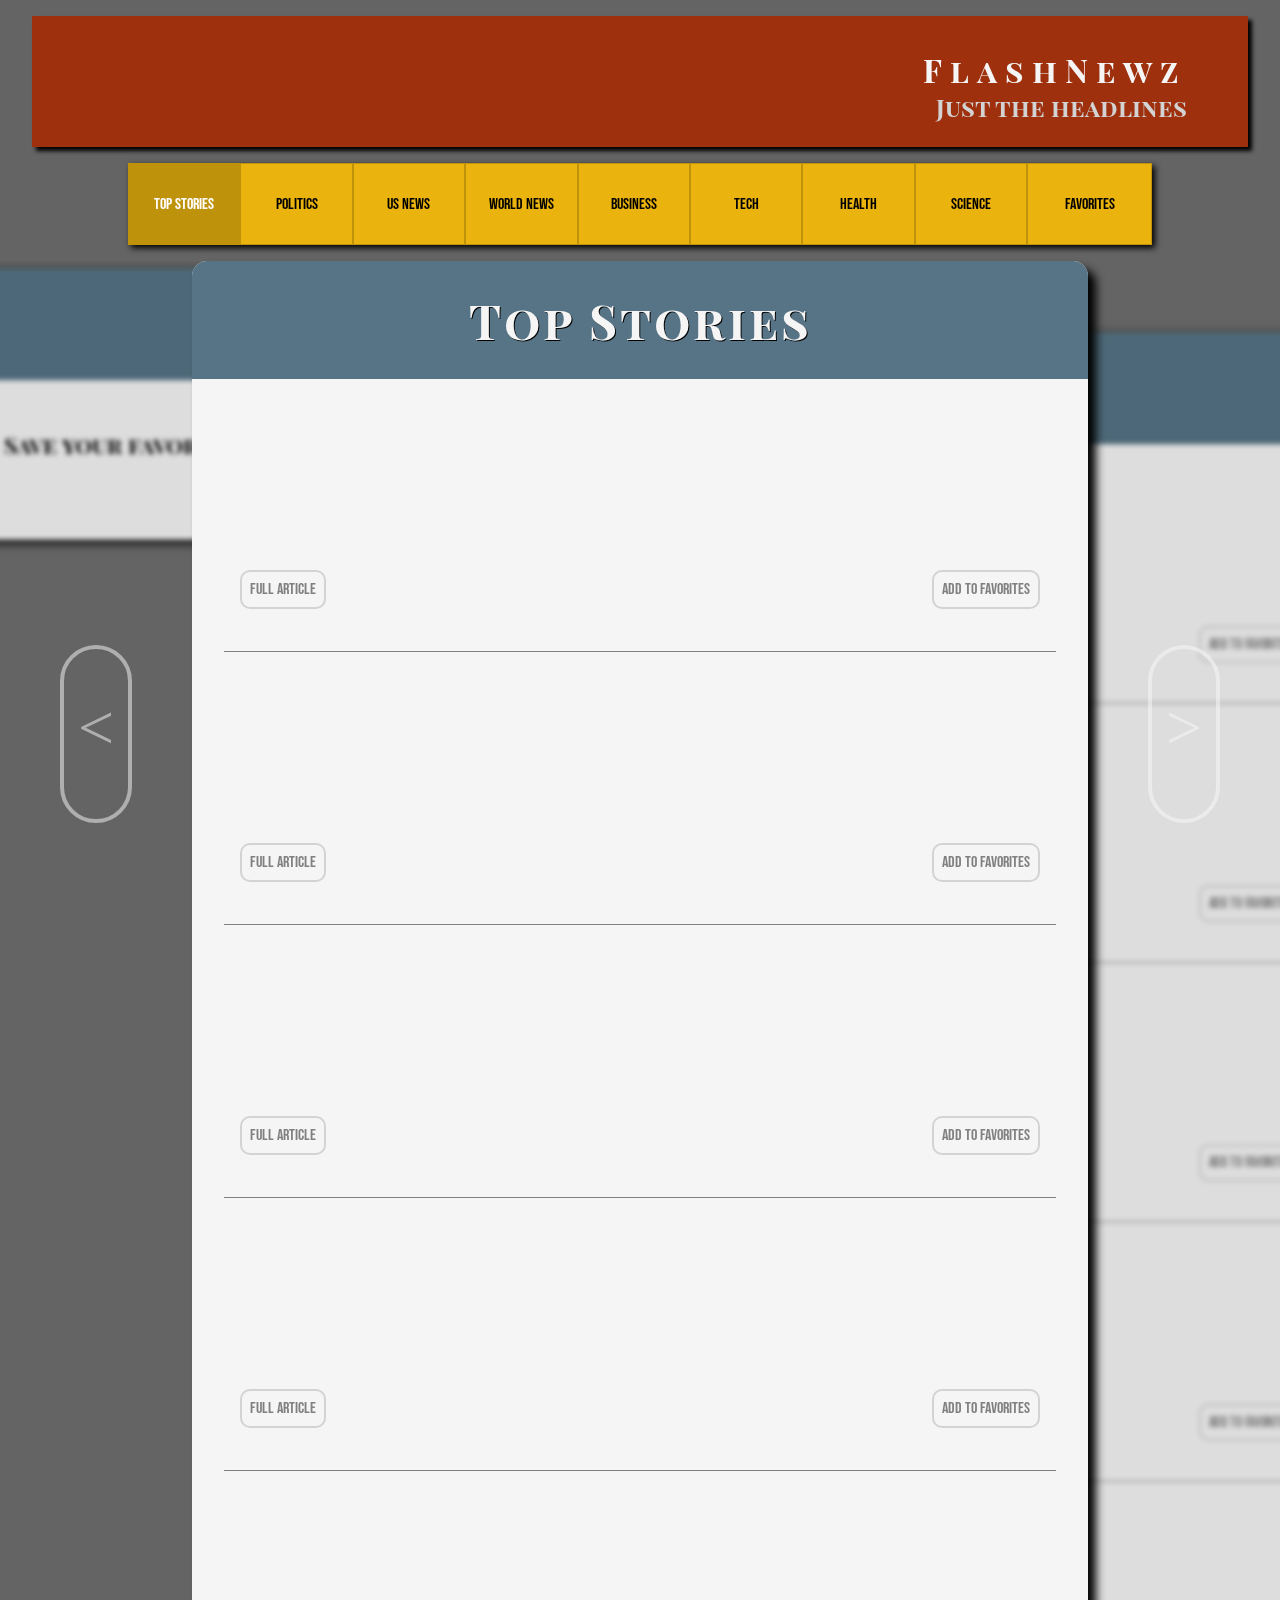
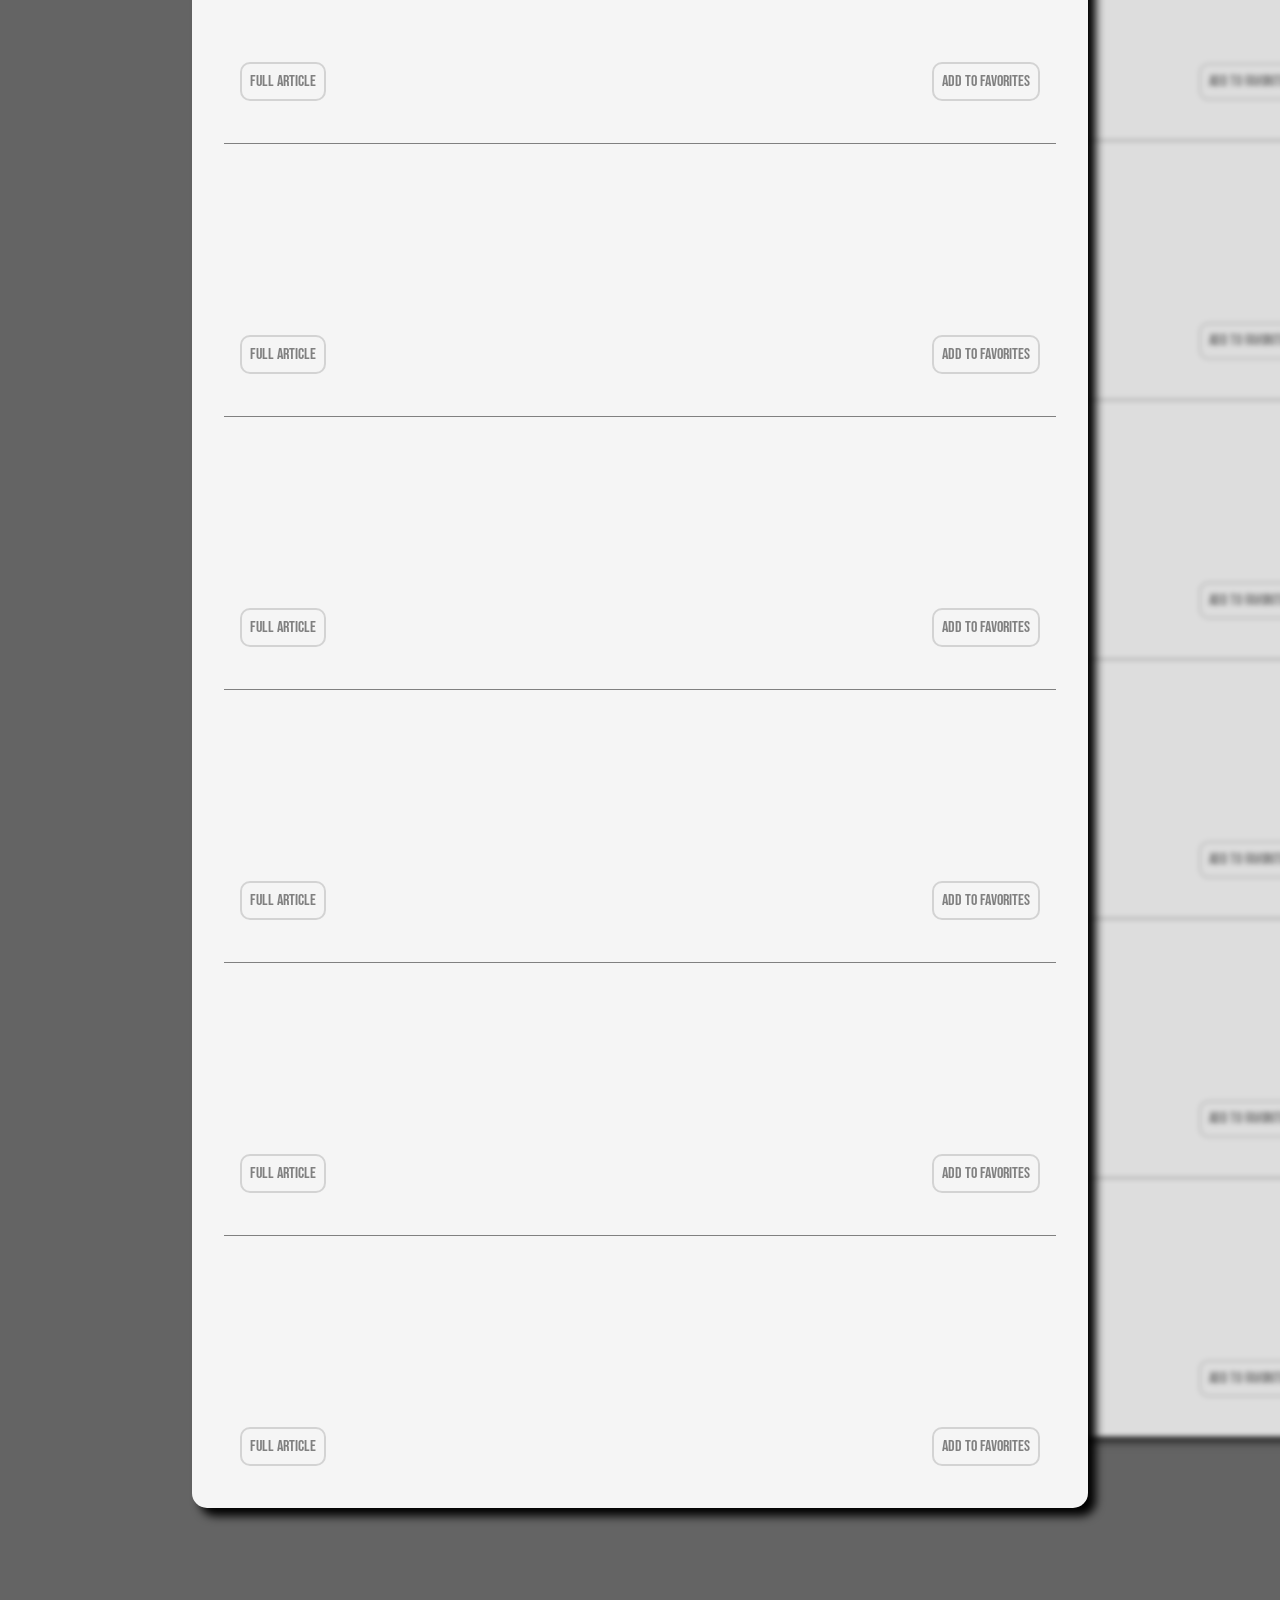
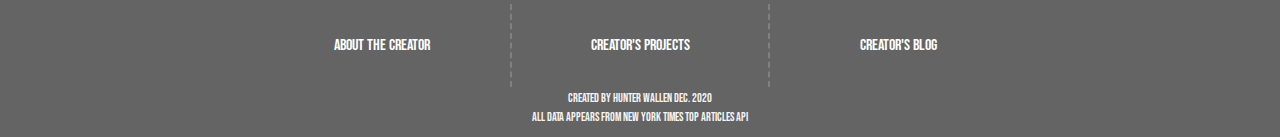
<file: index.html>
<!DOCTYPE html>
<html lang="en" dir="ltr">
  <head>
    <meta charset="utf-8">
    <link rel="preconnect" href="https://fonts.gstatic.com">
    <link href="https://fonts.googleapis.com/css2?family=Bebas+Neue&family=Playfair+Display+SC&display=swap" rel="stylesheet">
    <meta name="viewport" content="width=device-width, initial-scale=1.0">
    <script src="https://code.jquery.com/jquery-3.5.1.min.js" integrity="sha256-9/aliU8dGd2tb6OSsuzixeV4y/faTqgFtohetphbbj0=" crossorigin="anonymous"></script>
    <script src="js/app.js" charset="utf-8"></script>
    <link rel="stylesheet" href="css/main.css">
    <title>FlashNewz - Just the Headlines</title>
  </head>
  <body>
    <header>
      <h1>FlashNewz</h1>
      <h2>Just the headlines</h2>
      <div id="headerToolTip">
        <h2 class='satiricalDescription'>Built for those who prefer to be ill-informed quickly.</h2>
      </div>
    </header>
    <nav id='topNav'>
      <ul id='subjectNav'>
        <li class='subjects active'>Top Stories</li>
        <li class='subjects'>Politics</li>
        <li class='subjects'>US News</li>
        <li class='subjects'>World News</li>
        <li class='subjects'>Business</li>
        <li class='subjects'>Tech</li>
        <li class='subjects'>Health</li>
        <li class='subjects'>Science</li>
        <li class='subjects' id='favoritesLink'>Favorites</li>
      </ul>
    </nav>
    <main>
      <div id="lastTopic">
        <div class='topicBtn' id='lastButton'><</div>
      </div>
      <div class="carouselContainer">
        <div class='topicDiv center' id="home">
          <h1>Top Stories</h1>
        </div>
        <div class='topicDiv next' id="politics">
          <h1>Politics</h1>
        </div>
        <div class='topicDiv' id="us">
          <h1>US News</h1>
        </div>
        <div class='topicDiv' id="world">
          <h1>World News</h1>
        </div>
        <div class='topicDiv' id="business">
          <h1>Business</h1>
        </div>
        <div class='topicDiv' id="technology">
          <h1>Tech</h1>
        </div>
        <div class='topicDiv' id="health">
          <h1>Health</h1>
        </div>
        <div class='topicDiv' id="science">
          <h1>Science</h1>
        </div>
        <div class='topicDiv last' id="favorites">
          <h1>Favorites</h1>
          <h5 id='favoritesMessage'> Save your favorite articles here by clicking the 'Add to Favorites' buttons!</h5>
          <div class="articleContainer" id='favoritesContainer'>

          </div>
        </div>
      </div>
      <div id='nextTopic'>
        <div class='topicBtn' id='nextButton'>></div>
      </div>
    </main>
    <footer>
      <div id="footerDescription">
        <h2 class='satiricalDescription'>FlashNewz <br> <span>Built for those who prefer to be ill-informed quickly.</span></h2>
      </div>
      <nav id='footerNav'>
        <a href="https://hunterwallen.github.io/mystory.html" target='_blank'>About The Creator</a>
        <a href="https://hunterwallen.github.io/projects.html" target='_blank'>Creator's Projects</a>
        <a href="https://theoutspokenoutcast.wordpress.com/" target='_blank'>Creator's Blog</a>
      </nav>
      <p>Created By Hunter Wallen Dec. 2020</p>
      <p>All data appears from New York Times Top Articles API</p>
    </footer>
  </body>
</html>
</file>
<file: css/main.css>
body {
  display: flex;
  flex-direction: column;
  align-items: center;
  background-color: rgb(100, 100, 100);
  margin-top: 0;
}
header {
  background: #9E300E;
  padding-top: 2em;
  padding-bottom: 1.5em;
  display: flex;
  flex-direction: column;
  align-items: flex-end;
  justify-content: flex-end;
  color: whitesmoke;
  width: calc(100vw - 0px);
  font-family: 'Playfair Display SC', serif;
  font-weight: bold;
}
header h1, h2 {
  margin-right: 5%;
  margin-top: 0;
  margin-bottom: 0;
}
header h1 {
  letter-spacing: .25em;
}
header h2 {
  color: lightgrey
}
#headerToolTip {
  z-index: -9999;
  padding-left: 1em;
  padding-right: 1em;
  text-align: right;
}
#headerToolTip h2  {
  color: black;
}
h2.satiricalDescription {
  margin: 0;
  font-size: 1em;
}
#topNav {
  width: 100vw;
  background-color: grey;
  margin-bottom: 1em;
  display: flex;
  flex-direction: column;
  filter: drop-shadow(.2em .2em 3px black);
  z-index: 9999;
  position: sticky;
  top: 0;
}
#subjectNav {
  list-style: none;
  background-color: #EBB30D;
  width: 100%;
  height: 100%;
  padding: 0;
  margin: 0;
  display: flex;
  flex-direction: row;
  justify-content: center;
  align-items: center;
  flex-wrap: wrap;
}
#subjectNav li {
  font-family: 'Bebas Neue', cursive;
  flex-shrink: none;
  width: calc(25% - 2px);
  height: 2em;
  text-align: center;
  display: flex;
  justify-content: space-around;
  align-items: center;
  border: 1px solid #BF920B;
}
#subjectNav li:hover {
  background-color: #BF920B;
}
#favoritesLink {
  min-width: 100vw;
}
.subjects.active {
  background-color: #BF920B;
  color: white;
  transition-duration: .7s;
}
main {
  display: flex;
  flex-direction: row;
  flex-wrap: nowrap;
  justify-content: center;
  width: 100vw;
  height: auto;
  overflow-x: hidden;
}
#lastTopic {
  display: none;
}
#nextTopic {
  display: none
}
.carouselContainer {
  display: flex;
  flex-direction: row;
  flex-wrap: nowrap;
  justify-content: center;
  align-items: baseline;
  width: 50vw;
}
.topicDiv {
  flex: 0 0 auto;
  background-color: whitesmoke;
  width: 90vw;
  display: none;
  flex-direction: column;
  justify-content: space-between;
  visibility: hidden;
  overflow-y: hidden;
  border-radius: 15px;
}
.topicDiv.center {
  display: flex;
  visibility: visible;
  position: relative;
  overflow-y: auto;
  opacity: 100%;
  filter: drop-shadow(.5em .5em 5px black);
  transition-duration: .7s;
}
.topicDiv h1 {
  text-align: center;
  font-family: 'Playfair Display SC', serif;
  font-weight: bold;
  background-color: #567485;
  color: whitesmoke;
  text-shadow: 1px 1px black;
  margin: 0;
  padding: 3vh;
}
.article {
  padding: 1em;
  height: auto;
  display: flex;
  flex-direction: column;
  justify-content: space-around;
  border-top: .5px solid grey;
  margin-left: 2em;
  margin-right: 2em;
}
.article:first-child {
  border-top: none;
}
.articleTitle {
  font-family: 'Playfair Display SC', serif;
  font-size: 1.5em;
  margin: 0;
}
.articleDescription {
  font-family: 'Playfair Display SC', serif;

}
#favoritesMessage {
  align-self: center;
  font-size: 1.5em;
  padding: .5em;
  font-family: 'Playfair Display SC', serif;
  text-align: center;
}
.linksFlex {
  display: flex;
  flex-direction: row;
  justify-content: space-between;
  align-items: flex-end;
}
a.articleLink {
  text-decoration: none;
  font-family: 'Bebas Neue', cursive;
  background-color: lightgrey;
  color: grey;
  padding: .5em;
  border: 2px solid grey;
  border-radius: 10px;
}
a.articleLink:hover {
  background-color: lightgrey;
  color: black;
}
a.favLink {
  text-decoration: none;
  font-family: 'Bebas Neue', cursive;
  background-color: lightgrey;
  color: grey;
  padding: .5em;
  border: 2px solid grey;
  border-radius: 10px;
}
a.favLink:hover {
  background-color: lightgrey;
  color: black;
}
div.removeFav {
  text-decoration: none;
  font-family: 'Bebas Neue', cursive;
  background-color: lightgrey;
  color: grey;
  padding: .5em;
  border: 2px solid grey;
  border-radius: 10px;
}
div.removeFav:hover {
  background-color: lightgrey;
  color: black;
}
footer {
  margin-top: .5em;
  padding-top: .5em;
}
#footerDescription {
  display: block;
  text-align: center;
  padding: 0 1em 1em 1em;
  line-height: 2em;
  color: whitesmoke;
  font-size: 1.5em;
  line-height: 1.2em;
}
#footerDescription h2 span {
  font-size: .75em;
}
#footerNav {
  display: flex;
  width: 100vw;
  flex-direction: row;
  justify-content: center;
  align-items: baseline;
}
#footerNav a {
  text-align: center;
  text-decoration: none;
  font-family: 'Bebas Neue', cursive;
  color: white;
  padding: 2em;
  width: 15%;
  border-left: 2px dashed grey;
}
#footerNav a:first-child {
  border-left: none;
}
footer p {
  text-align: center;
  margin: 4px;
  color: whitesmoke;
  font-family: 'Bebas Neue', cursive;
  font-size: .75em;
}


@media (min-width: 880px) {

  body {
    overflow-x: hidden;
  }
  header {
    border: none;
    width: 95vw;
    filter: drop-shadow(.25em .25em 2px black);
    margin-top: 1em;
  }
  #headerToolTip {
    display: none;
    position: fixed;
    z-index: 9999;
    background: grey;
    opacity: .9;
    top: 0;
    left: 0;
    width: 15em;
    height: auto;
    padding: 1em;
    border-radius: 10px;
  }
  h2.satiricalDescription {
    margin: 0;
    font-size: 1em;
    color: black;
  }
  #topNav {
    width: 80vw;
    margin: 1em;
    filter: drop-shadow(.2em .2em 3px black);

  }
  #subjectNav {
    border: none;
    justify-content: space-around;
    flex-wrap: nowrap;
  }
  #subjectNav li {
    width: 11%;
    height: 5em;
    border-right: 1px solid #BF920B;
  }
  #subjectNav li:hover {
    background-color: #BF920B;
    cursor: pointer;
  }
  #favoritesLink {
    min-width: 12%;
  }
  #lastTopic {
    display: block;
    z-index: 9999;
    position: fixed;
    margin-top: 30%;
    margin-right: 85%;
  }

  #nextTopic {
    display: block;
    z-index: 999;
    position: fixed;
    margin-top: 30%;
    margin-left: 85%;
  }
  .topicBtn {
    height: 2em;
    width: 1em;
    display: block;
    text-align: center;
    padding-top: .65em;
    font-size: 4em;
    border: 4px solid rgba(250, 250, 250, .5);
    border-radius: 40px;
    color: rgba(250, 250, 250, .5);
  }
  .topicBtn:hover {
    cursor: pointer;
    background-color: rgba(200, 200, 200, .8);
    border: 4px solid rgba(200, 200, 200, .8);
    color: rgba(150, 150, 150, .8);
  }
  .topicDiv {
    width: 70vw;
  }
  .topicDiv.center {
    position: absolute;
    z-index: 9998;
  }
  .topicDiv.next {
    display: flex;
    visibility: visible;
    filter:
      blur(3px)
      brightness(90%)
      drop-shadow(.2em .2em 5px black);
    transform:
      scale(.95)
      translate(60vw, 0);
    transition-duration: .7s;
    pointer-events: none;
  }
  .topicDiv.last {
    display: flex;
    visibility: visible;
    filter:
      blur(3px)
      brightness(90%)
      drop-shadow(.2em .2em 5px black);
    transform:
      scale(.95)
      translate(-60vw, 0);
    transition-duration: .7s;
    pointer-events: none;
  }
  .topicDiv.middleNext {
    display: flex;
    visibility: visible;
    filter:
      blur(3px)
      brightness(90%)
      drop-shadow(.2em .2em 5px black);
    transform:
      scale(.95)
      translate(25vw, 0);
    transition-duration: .7s;
    pointer-events: none;
  }
  .topicDiv.middleLast {
    display: flex;
    visibility: visible;
    filter:
      blur(3px)
      brightness(90%)
      drop-shadow(.2em .2em 5px black);
    transform:
      scale(.95)
      translate(-25vw, 0);
    transition-duration: .7s;
    pointer-events: none;
  }
  .topicDiv h1 {
    font-size: 3em;
    letter-spacing: 3px;
  }
  .article {
    min-height: 15em;
  }
  a.articleLink {
    background-color: inherit;
    color: grey;
    border-color: lightgrey;
  }
  a.articleLink:hover {
    cursor: pointer;
  }
  a.favLink {
    background-color: inherit;
    color: grey;
    border-color: lightgrey;
  }
  a.favLink:hover {
    cursor: pointer;
  }
  div.removeFav {
    background-color: inherit;
    color: grey;
    border-color: lightgrey;
  }
  div.removeFav:hover {
    cursor: pointer;
  }
  footer {
    margin-top: 2em;
    padding-top: 4em;
  }
  #footerDescription {
    display: none;
  }
  #footerNav {
    display: flex;
    width: 100vw;
    flex-direction: row;
    justify-content: center;
    align-items: flex-end;
  }
  #footerNav a:hover {
    background-color: grey;
  }


}
</file>
